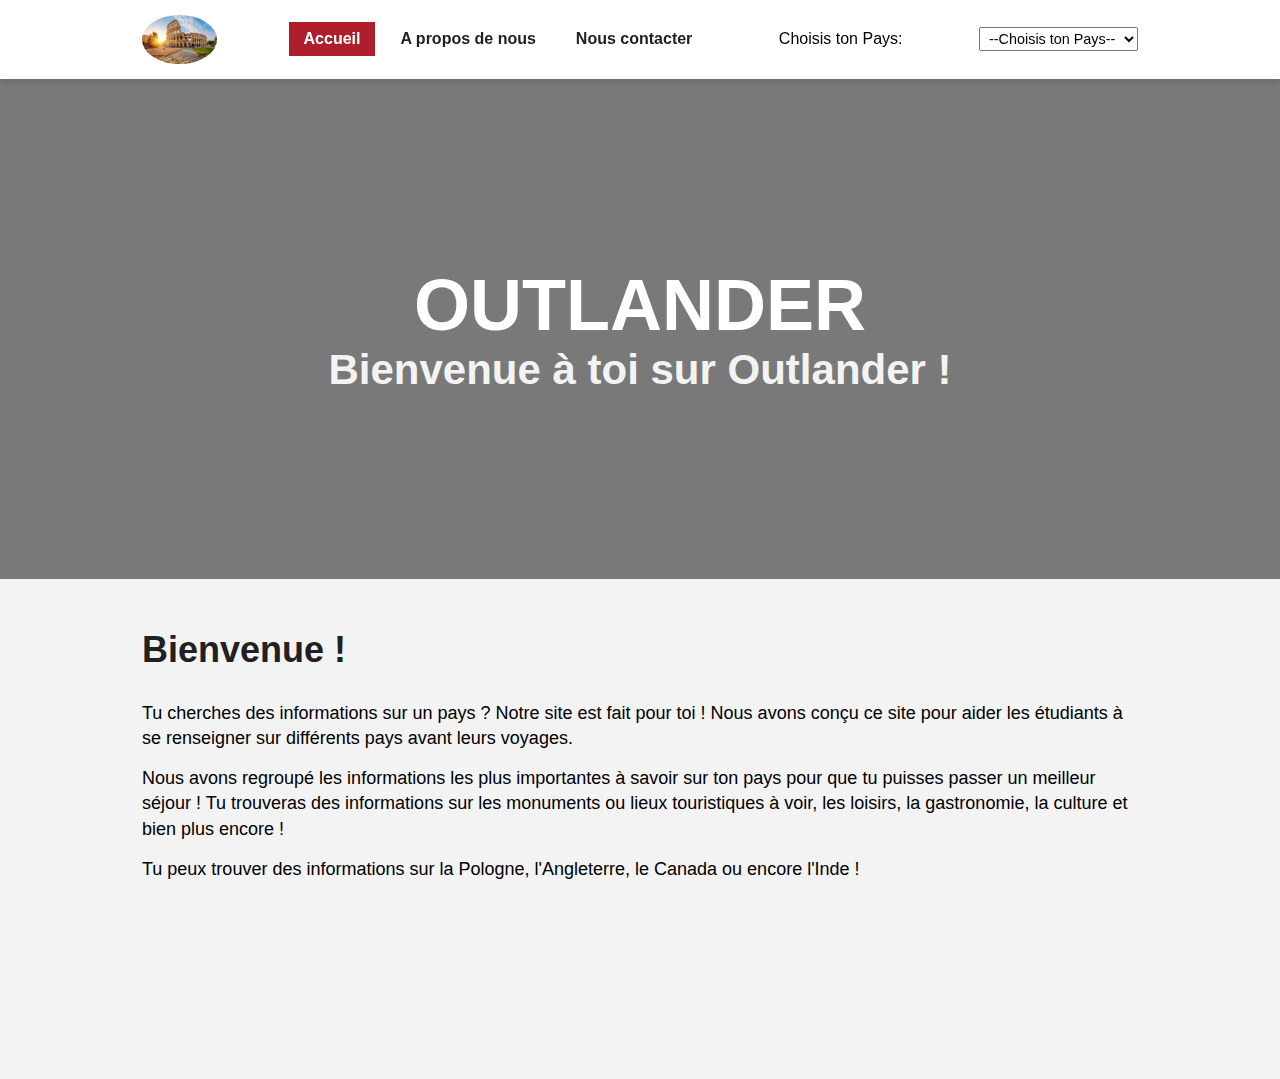
<file: index.html>
<!DOCTYPE html>
<html lang="fr">
<head>
  <meta charset="UTF-8">
  <meta name="viewport" content="width=device-width, initial-scale=1.0">
  <title>Outlander</title>
  <link rel="stylesheet" href="main.css" />
</head>
<body>
  <div class="page">
    <header>
      <nav>

        <img src="logo.jpg" alt="OUTLANDER" class="logo" />

        <ul class="menu">
          <li class="menu-item is-active"><a href="index.html">Accueil</a></li>
          <li class="menu-item"><a href="about.html">A propos de nous</a></li>
          <li class="menu-item"><a href="services.html">Nous contacter</a></li>
        </ul>

        <label for="pays-select">Choisis ton Pays:</label>

        <select name="pays" id="pays-select">
          <option value="">--Choisis ton Pays--</option>
          <option value="Angleterre">Angleterre</option>
          <option value="Inde">Inde</option>
          <option value="Pologne">Pologne</option>
          <option value="Canada">Canada</option>
        </select>


      </nav>
    </header>

    <main>
      <section class="banner">
        <div class="banner-inner">
          <h1>OUTLANDER</h1>
          <h3>Bienvenue à toi sur Outlander !</h3>
        </div>
      </section>

      <section class="page-content">
        <div class="content-inner">
          <h2>Bienvenue !</h2>
          <p>Tu cherches des informations sur un pays ? Notre site est fait pour toi ! Nous avons conçu ce site pour aider les étudiants à se renseigner sur différents pays avant leurs voyages.</p>
          <p>Nous avons regroupé les informations les plus importantes à savoir sur ton pays pour que tu puisses passer un meilleur séjour ! Tu trouveras des informations sur les monuments ou lieux touristiques à voir, les loisirs, la gastronomie, la culture et bien plus encore !</p>
          <p>Tu peux trouver des informations sur la Pologne, l'Angleterre, le Canada ou encore l'Inde !</p>
        </div>
      </section>
    </main>
  </div>
 


</body>
</html>
</file>
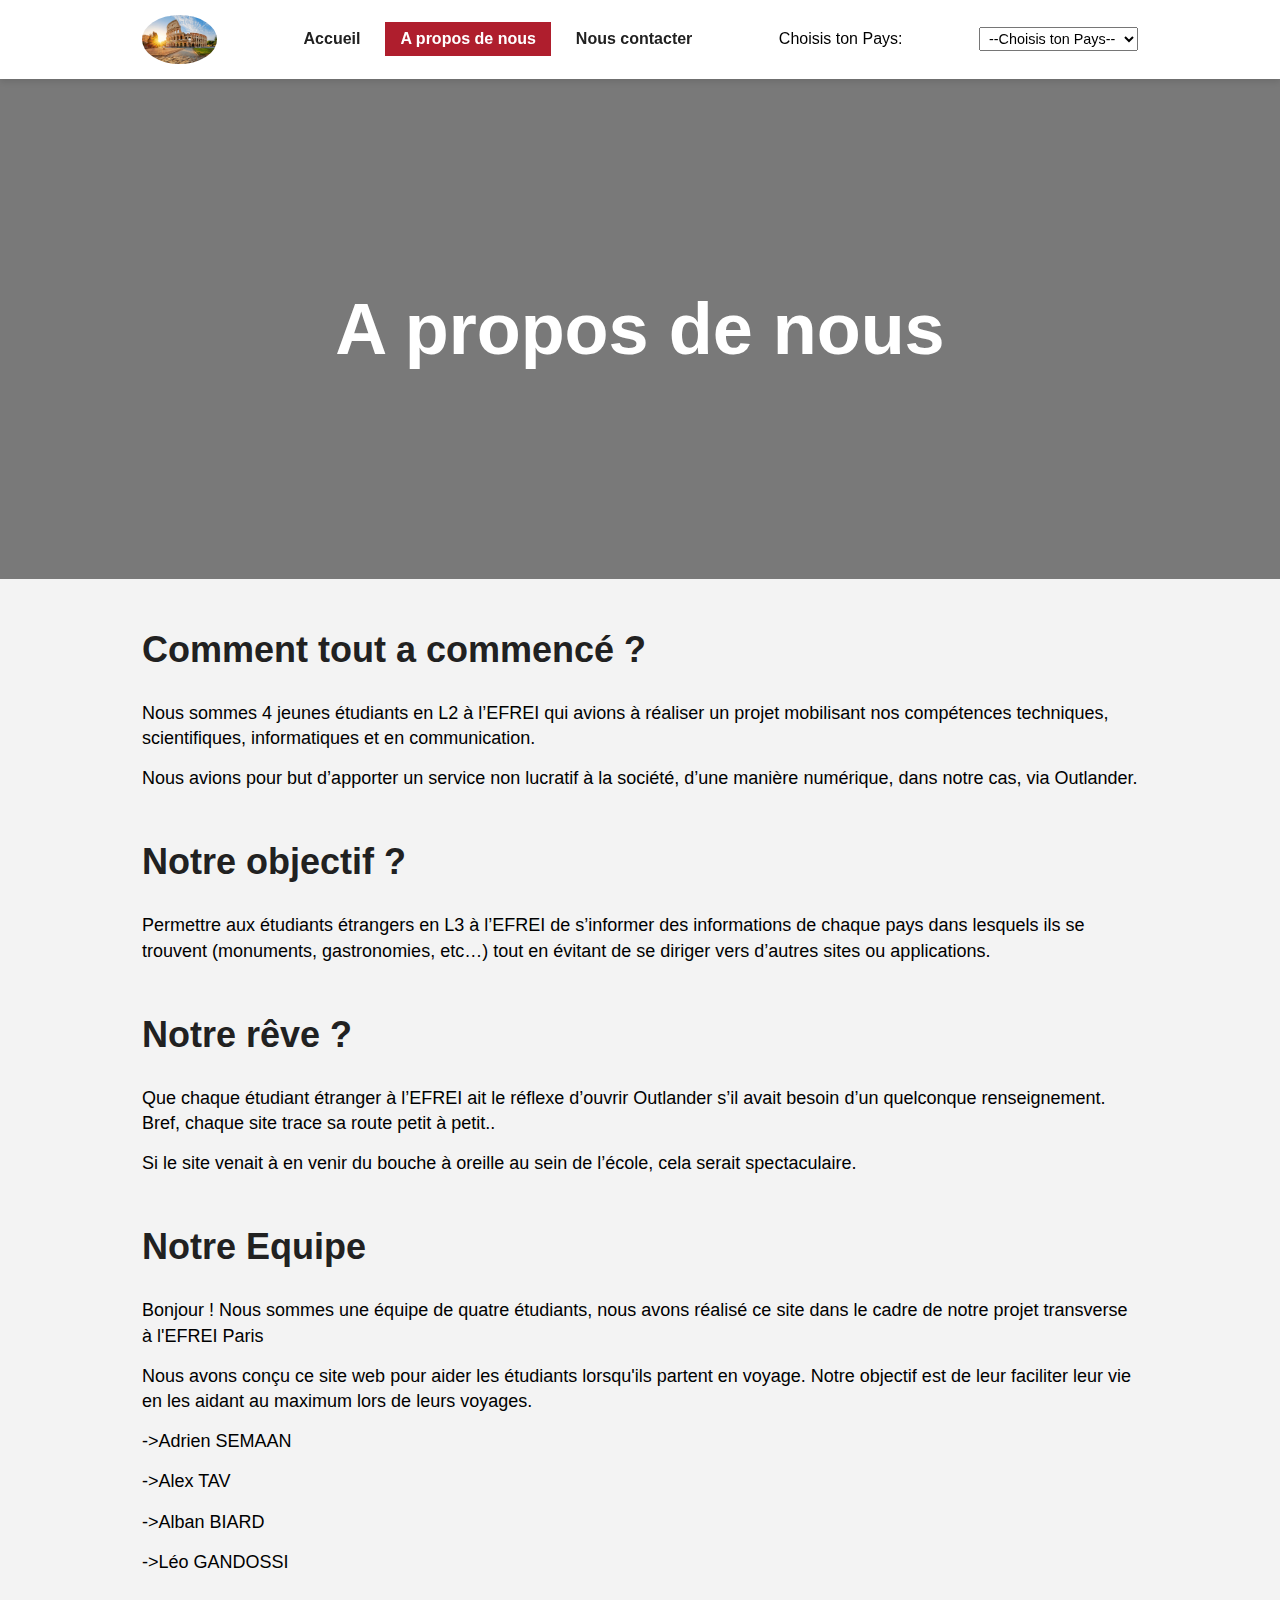
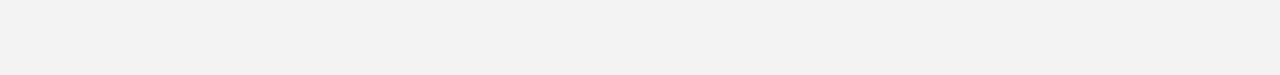
<file: about.html>
<!DOCTYPE html>
<html lang="fr">

<head>
  <meta charset="UTF-8">
  <meta name="viewport" content="width=device-width, initial-scale=1.0">
  <title>Outlander</title>
  <link rel="stylesheet" href="main.css" />
</head>

<body>
  <div class="page">
    <header>
      <nav>

        <img src="logo.jpg" alt="OUTLANDER" class="logo" />

        <ul class="menu">
          <li class="menu-item"><a href="index.html">Accueil</a></li>
          <li class="menu-item is-active"><a href="about.html">A propos de nous</a></li>
          <li class="menu-item"><a href="services.html">Nous contacter</a></li>
        </ul>

        <label for="pays-select">Choisis ton Pays:</label>

        <select name="pays" id="pays-select">
          <option value="">--Choisis ton Pays--</option>
          <option value="Angleterre">Angleterre</option>
          <option value="Inde">Inde</option>
          <option value="Pologne">Pologne</option>
          <option value="Canada">Canada</option>
        </select>

      </nav>
    </header>

    <main>

      <section class="banner">
        <div class="banner-inner">
          <h1>A propos de nous</h1>
        </div>
      </section>

      <section class="page-content">
        <div class="content-inner">
          <h2>Comment tout a commencé ?</h2>
          <p>Nous sommes 4 jeunes étudiants en L2 à l’EFREI qui avions à réaliser un projet mobilisant nos compétences techniques, scientifiques, informatiques et en communication.</p>
          <p>Nous avions pour but d’apporter un service non lucratif à la société, d’une manière numérique, dans notre cas, via Outlander.</p>
        </div>
      </section>

      <section class="page-content">
        <div class="content-inner">
          <h2>Notre objectif ?</h2>
          <p>Permettre aux étudiants étrangers en L3 à l’EFREI de s’informer des informations de chaque pays dans lesquels ils se trouvent (monuments, gastronomies, etc…) tout en évitant de se diriger vers d’autres sites ou applications.

          </p>
        </div>
      </section>

      <section class="page-content">
        <div class="content-inner">
          <h2>Notre rêve ?</h2>
          <p>Que chaque étudiant étranger à l’EFREI ait le réflexe d’ouvrir Outlander s’il avait besoin d’un quelconque renseignement. Bref, chaque site trace sa route petit à petit.. </p>
          <p>Si le site venait à en venir du bouche à oreille au sein de l’école, cela serait spectaculaire.</p>
        </div>
      </section>

      <section class="page-content">
        <div class="content-inner">
          <h2>Notre Equipe</h2>
          <p>Bonjour ! Nous sommes une équipe de quatre étudiants, nous avons réalisé ce site dans le cadre de notre projet transverse à l'EFREI Paris</p>
          <p>Nous avons conçu ce site web pour aider les étudiants lorsqu'ils partent en voyage. Notre objectif est de leur faciliter leur vie en les aidant au maximum lors de leurs voyages.</p>
          <p>->Adrien SEMAAN</p>
          <p>->Alex TAV</p>
          <p>->Alban BIARD</p>
          <p>->Léo GANDOSSI</p>
        </div>
      </section>
    </main>
  </div>


  

</body>

</html>
</file>
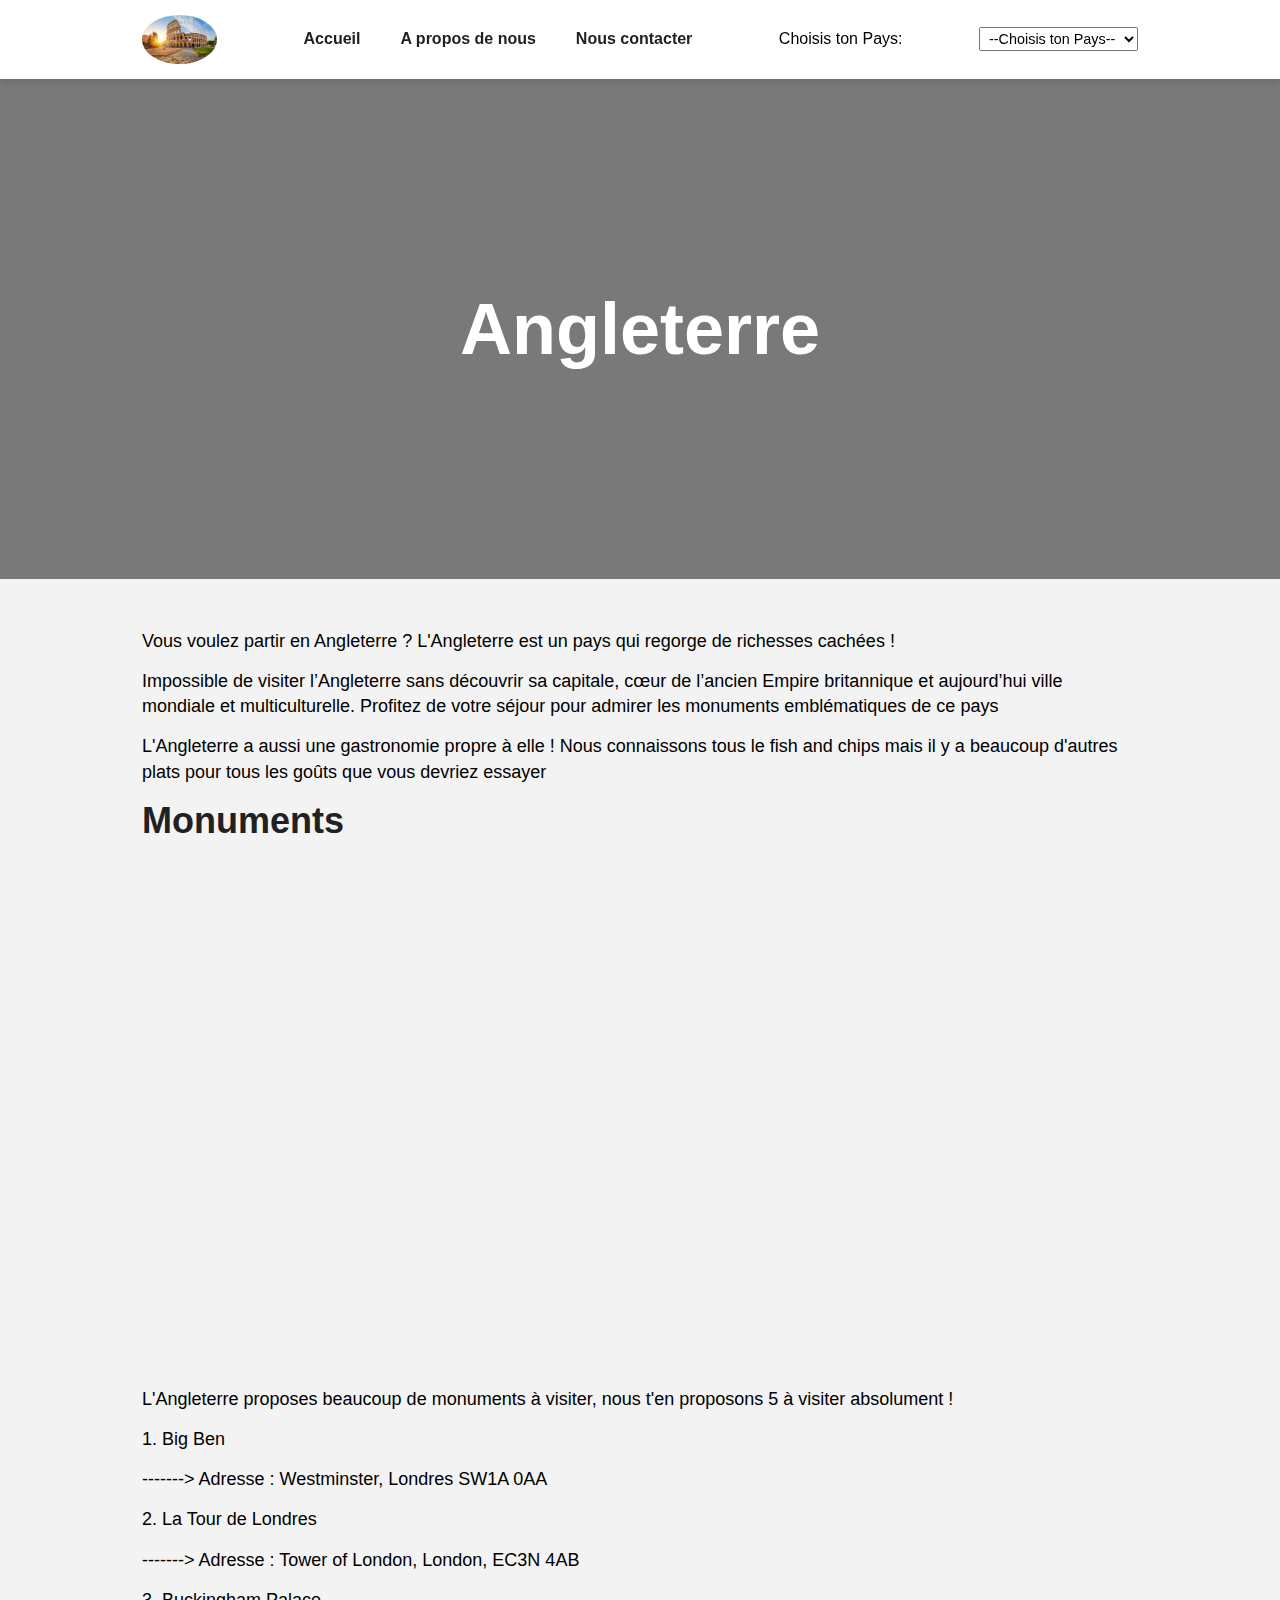
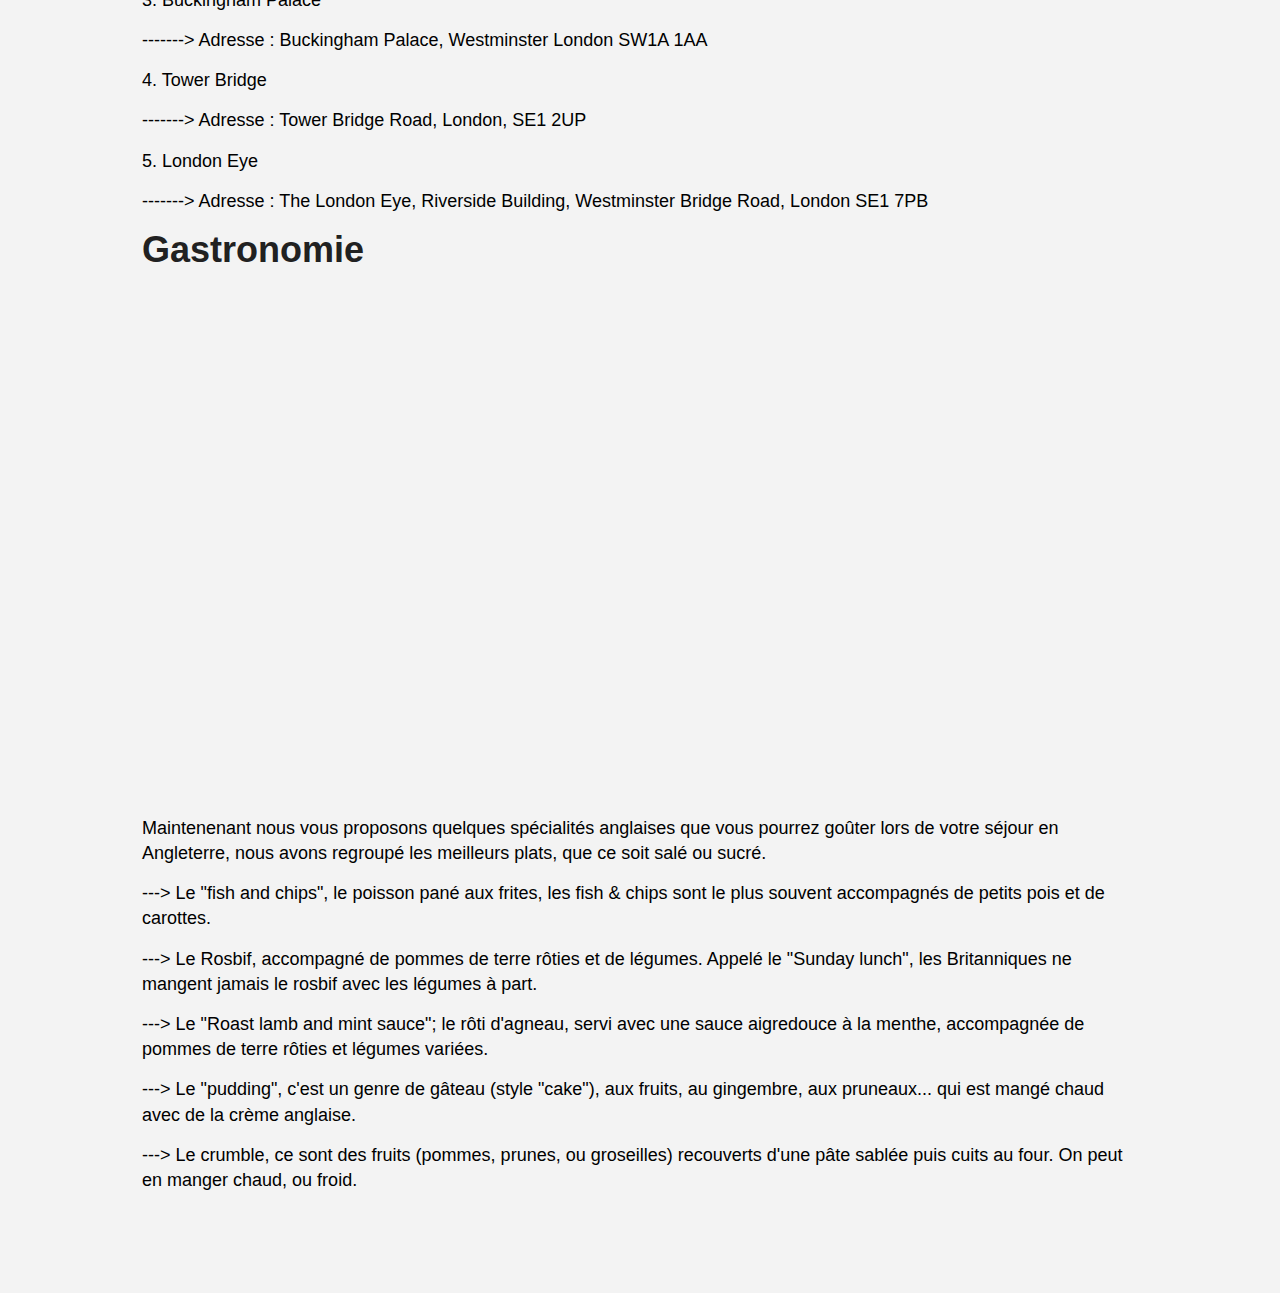
<file: angleterre.html>
<!DOCTYPE html>
<html lang="fr">
<head>
  <meta charset="UTF-8">
  <meta name="viewport" content="width=device-width, initial-scale=1.0">
  <title>Outlander</title>
  <link rel="stylesheet" href="main.css" />
</head>
<body>
  <div class="page">
    <header>
      <nav>

        <img src="logo.jpg" alt="OUTLANDER" class="logo" />

        <ul class="menu">
          <li class="menu-item"><a href="index.html">Accueil</a></li>
          <li class="menu-item"><a href="about.html">A propos de nous</a></li>
          <li class="menu-item"><a href="services.html">Nous contacter</a></li>
        </ul>

        <label for="pays-select">Choisis ton Pays:</label>

        <select name="pays" id="pays-select">
          <option value="">--Choisis ton Pays--</option>
          <option value="Angleterre">Angleterre</option>
          <option value="Inde">Inde</option>
          <option value="Pologne">Pologne</option>
          <option value="Canada">Canada</option>
        </select>


      </nav>
    </header>
    

</select>
    
      </nav>
    </header>

    <main>
      <section class="banner">
        <div class="banner-inner">
          <h1>Angleterre</h1>
        </div>
      </section>

      <section class="page-content">
        <div class="content-inner">
          <p>Vous voulez partir en Angleterre ? L'Angleterre est un pays qui regorge de richesses cachées ! </p>
          <p>Impossible de visiter l’Angleterre sans découvrir sa capitale, cœur de l’ancien Empire britannique et aujourd’hui ville mondiale et multiculturelle. Profitez de votre séjour pour admirer les monuments emblématiques de ce pays</p>
          <p>L'Angleterre a aussi une gastronomie propre à elle ! Nous connaissons tous le fish and chips mais il y a beaucoup d'autres plats pour tous les goûts que vous devriez essayer</p>
          <h2>Monuments</h2>
          <p class = "background"></p>
          <p>L'Angleterre proposes beaucoup de monuments à visiter, nous t'en proposons 5 à visiter absolument !</p>
          <p>1. Big Ben </p>
          <p>-------> Adresse : Westminster, Londres SW1A 0AA</p>
          <p>2. La Tour de Londres </p>
          <p>-------> Adresse : Tower of London, London, EC3N 4AB </p>
          <p>3. Buckingham Palace</p>
          <p>-------> Adresse : Buckingham Palace, Westminster London SW1A 1AA</p>
          <p>4. Tower Bridge</p>
          <p>-------> Adresse : Tower Bridge Road, London, SE1 2UP </p>
          <p>5. London Eye </p>
          <p>-------> Adresse : The London Eye, Riverside Building, Westminster Bridge Road, London SE1 7PB</p>

          <h2>Gastronomie</h2>
          <p class = "background_2"></p>
          <p>Maintenenant nous vous proposons quelques spécialités anglaises que vous pourrez goûter lors de votre séjour en Angleterre, nous avons regroupé les meilleurs plats, que ce soit salé ou sucré.</p>
          <p>---> Le "fish and chips", le poisson pané aux frites, les fish & chips sont le plus souvent accompagnés de petits pois et de carottes.</p>
          <p>---> Le Rosbif, accompagné de pommes de terre rôties et de légumes. Appelé le "Sunday lunch", les Britanniques ne mangent jamais le rosbif avec les légumes à part.</p>
          <p>---> Le "Roast lamb and mint sauce"; le rôti d'agneau, servi avec une sauce aigredouce à la menthe, accompagnée de pommes de terre rôties et légumes variées. </p>
          <p>---> Le "pudding", c'est un genre de gâteau (style "cake"), aux fruits, au gingembre, aux pruneaux... qui est mangé chaud avec de la crème anglaise.</p>
          <p>---> Le crumble, ce sont des fruits (pommes, prunes, ou groseilles) recouverts d'une pâte sablée puis cuits au four. On peut en manger chaud, ou froid.</p>
        

        </div>
      </section>
    </main>
  </div>
 

</body>
</html>
</file>
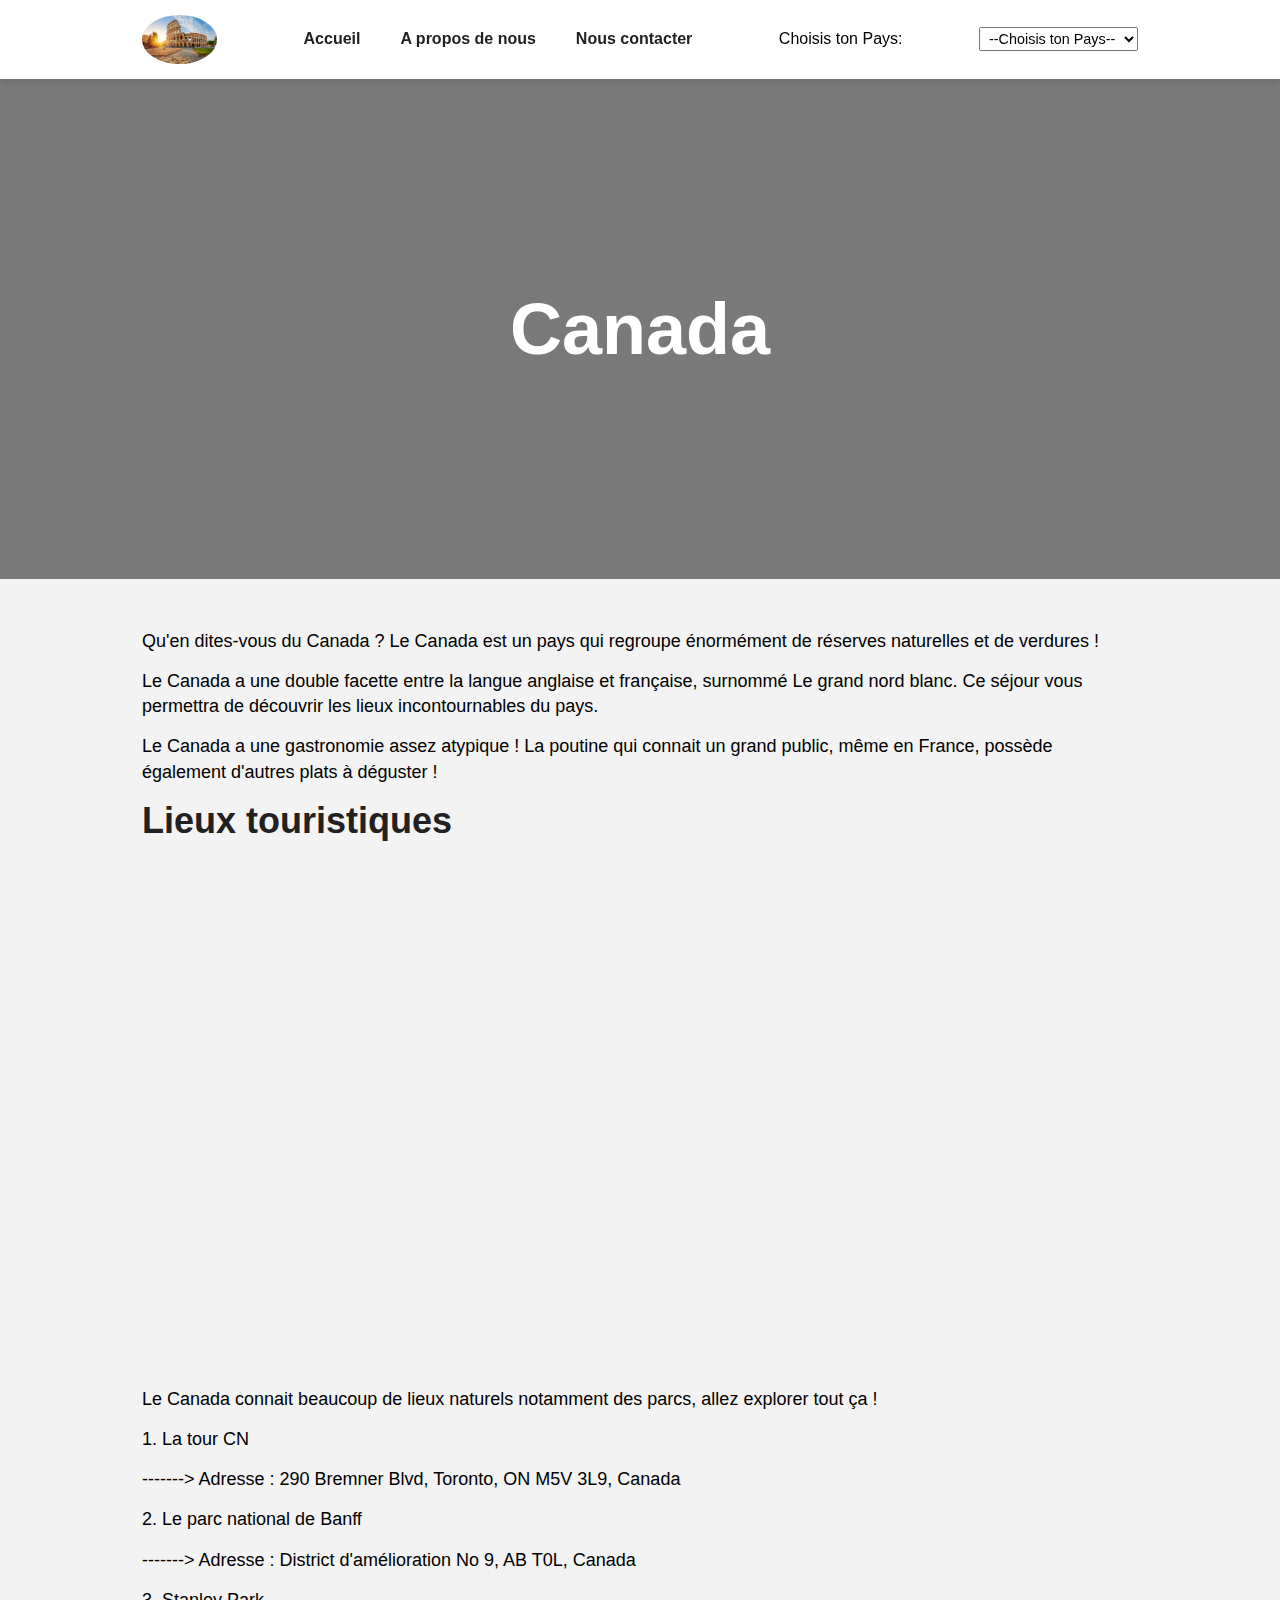
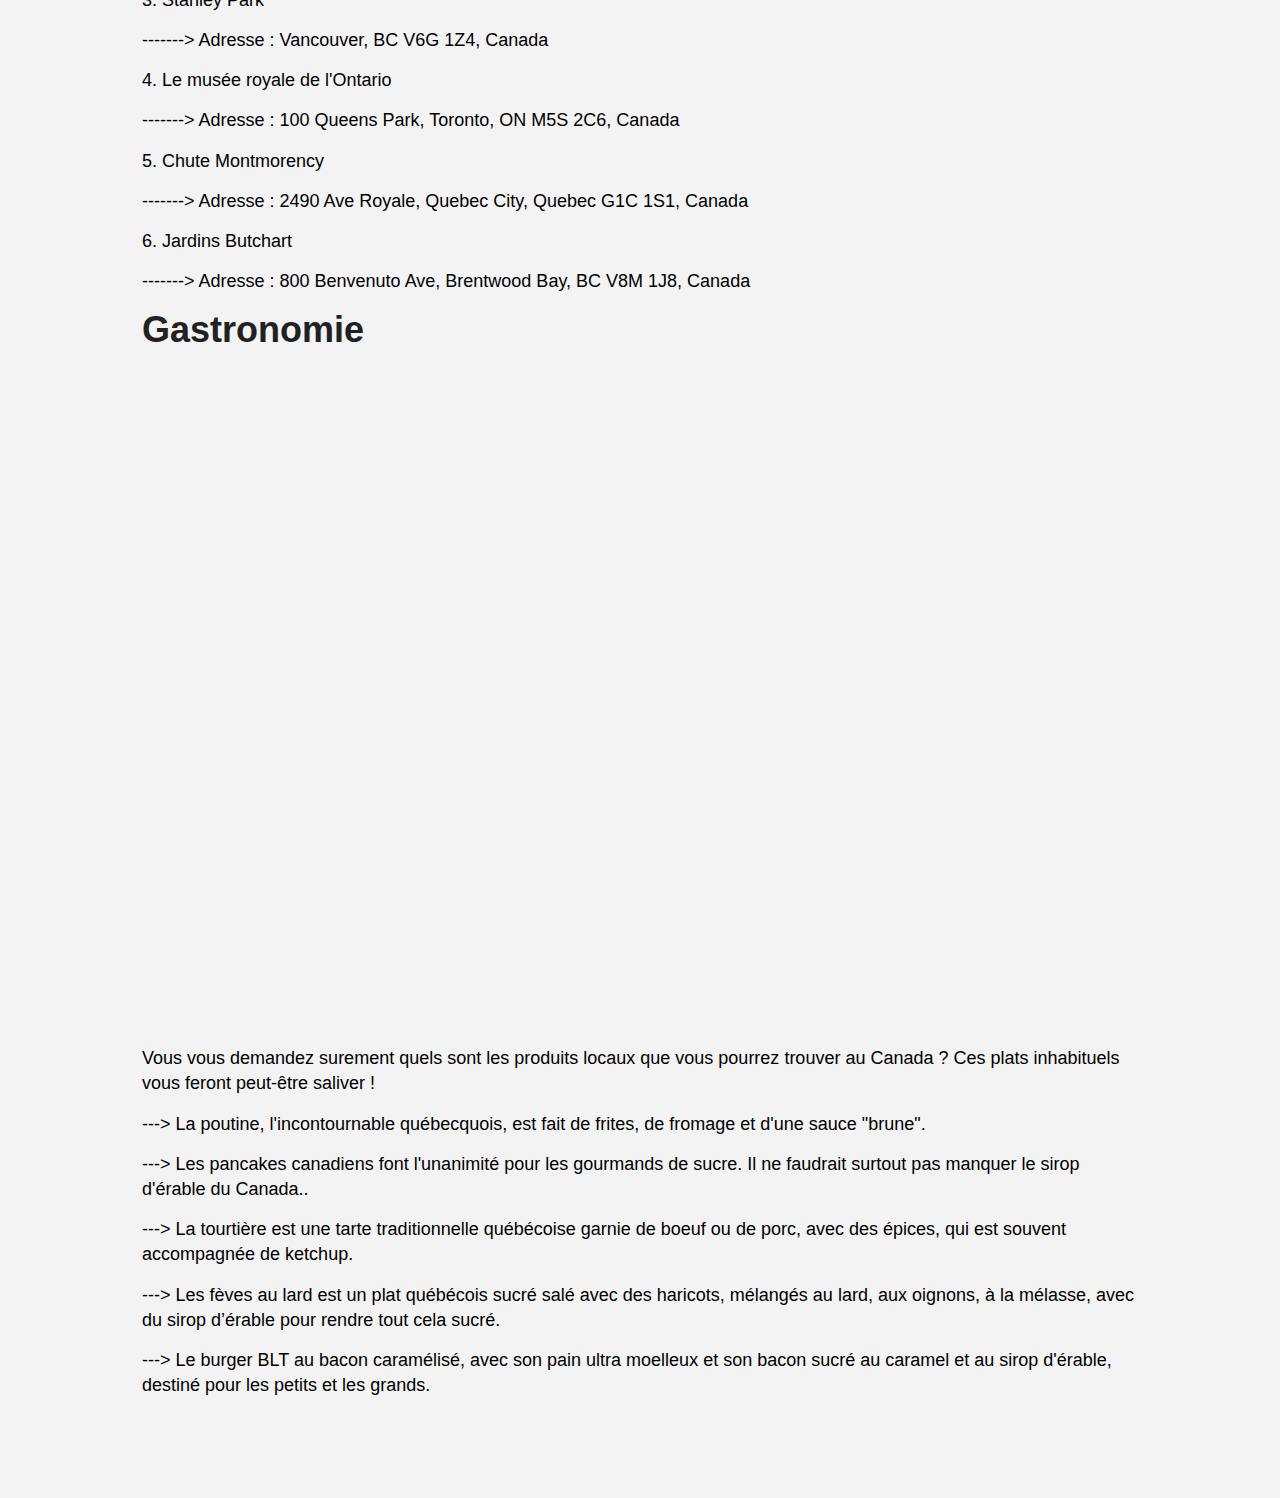
<file: canada.html>
<!DOCTYPE html>
<html lang="fr">
<head>
  <meta charset="UTF-8">
  <meta name="viewport" content="width=device-width, initial-scale=1.0">
  <title>Outlander</title>
  <link rel="stylesheet" href="main.css" />
</head>
<body>
  <div class="page">
    <header>
      <nav>

        <img src="logo.jpg" alt="OUTLANDER" class="logo" />

        <ul class="menu">
          <li class="menu-item"><a href="index.html">Accueil</a></li>
          <li class="menu-item"><a href="about.html">A propos de nous</a></li>
          <li class="menu-item"><a href="services.html">Nous contacter</a></li>
        </ul>

        <label for="pays-select">Choisis ton Pays:</label>

        <select name="pays" id="pays-select">
          <option value="">--Choisis ton Pays--</option>
          <option value="Angleterre">Angleterre</option>
          <option value="Inde">Inde</option>
          <option value="Pologne">Pologne</option>
          <option value="Canada">Canada</option>
        </select>


      </nav>
    </header>
    

</select>
    
      </nav>
    </header>

    <main>
      <section class="banner">
        <div class="banner-inner">
          <h1>Canada</h1>
        </div>
      </section>

      <section class="page-content">
        <div class="content-inner">
          <p>Qu'en dites-vous du Canada ? Le Canada est un pays qui regroupe énormément de réserves naturelles et de verdures ! </p>
          <p>Le Canada a une double facette entre la langue anglaise et française, surnommé Le grand nord blanc. Ce séjour vous permettra de découvrir les lieux incontournables du pays.</p>
          <p>Le Canada a une gastronomie assez atypique ! La poutine qui connait un grand public, même en France, possède également d'autres plats à déguster !</p>
          <h2>Lieux touristiques</h2>
          <p class = "background_1canada"></p>
          <p>Le Canada connait beaucoup de lieux naturels notamment des parcs, allez explorer tout ça !</p>
          <p>1. La tour CN </p>
          <p>-------> Adresse : 290 Bremner Blvd, Toronto, ON M5V 3L9, Canada</p>
          <p>2. Le parc national de Banff</p>
          <p>-------> Adresse : District d'amélioration No 9, AB T0L, Canada </p>
          <p>3. Stanley Park</p>
          <p>-------> Adresse : Vancouver, BC V6G 1Z4, Canada</p>
          <p>4. Le musée royale de l'Ontario</p>
          <p>-------> Adresse : 100 Queens Park, Toronto, ON M5S 2C6, Canada</p>
          <p>5. Chute Montmorency </p>
          <p>-------> Adresse : 2490 Ave Royale, Quebec City, Quebec G1C 1S1, Canada</p>
          <p>6. Jardins Butchart </p>
          <p>-------> Adresse : 800 Benvenuto Ave, Brentwood Bay, BC V8M 1J8, Canada</p>
        
          <h2>Gastronomie</h2>
          <p class = "background_2canada"></p>
          <p>Vous vous demandez surement quels sont les produits locaux que vous pourrez trouver au Canada ? Ces plats inhabituels vous feront peut-être saliver !</p>
          <p>---> La poutine, l'incontournable québecquois, est fait de frites, de fromage et d'une sauce "brune".</p>
          <p>---> Les pancakes canadiens font l'unanimité pour les gourmands de sucre. Il ne faudrait surtout pas manquer le sirop d'érable du Canada..</p>
          <p>---> La tourtière est une tarte traditionnelle québécoise garnie de boeuf ou de porc, avec des épices, qui est souvent accompagnée de ketchup.</p>
          <p>---> Les fèves au lard est un plat québécois sucré salé avec des haricots, mélangés au lard, aux oignons, à la mélasse, avec du sirop d’érable pour rendre tout cela sucré.</p>
          <p>---> Le burger BLT au bacon caramélisé, avec son pain ultra moelleux et son bacon sucré au caramel et au sirop d'érable, destiné pour les petits et les grands.</p>
        

        </div>
      </section>
    </main>
  </div>
 

</body>
</html>
</file>
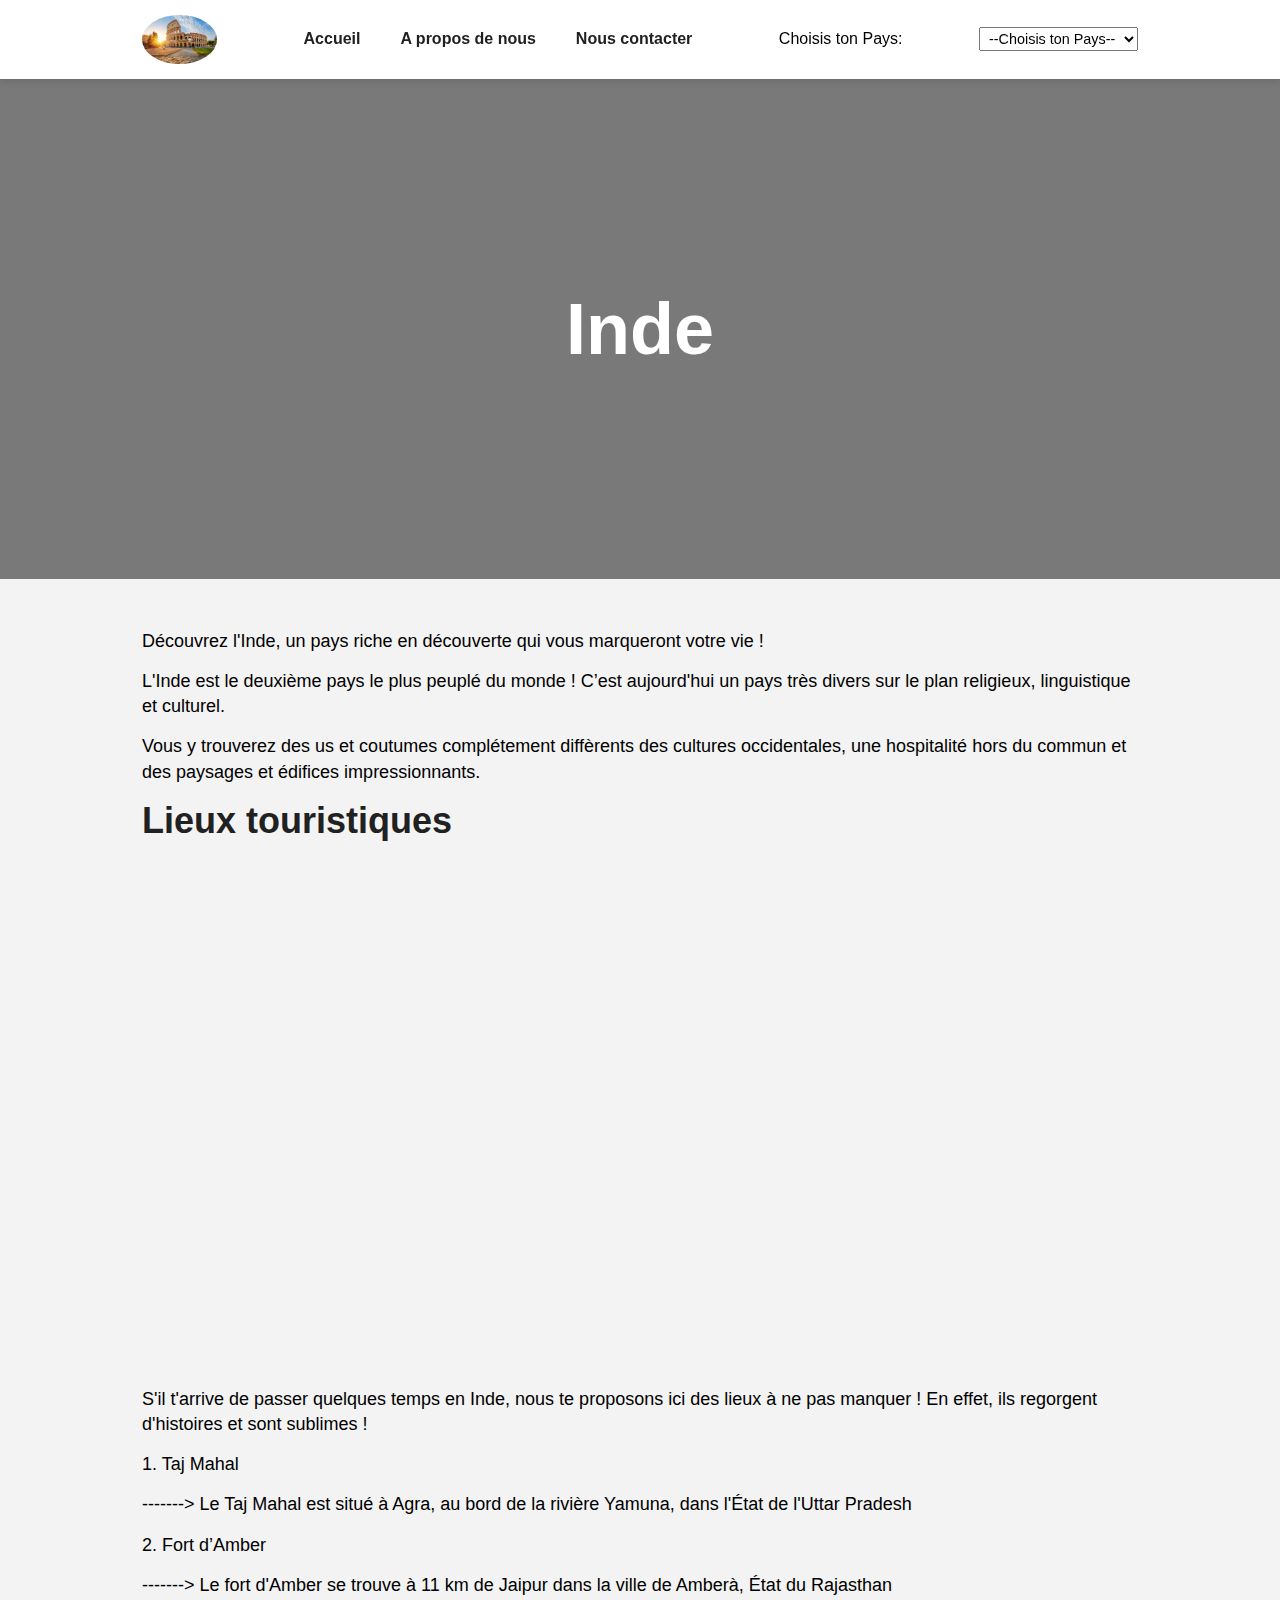
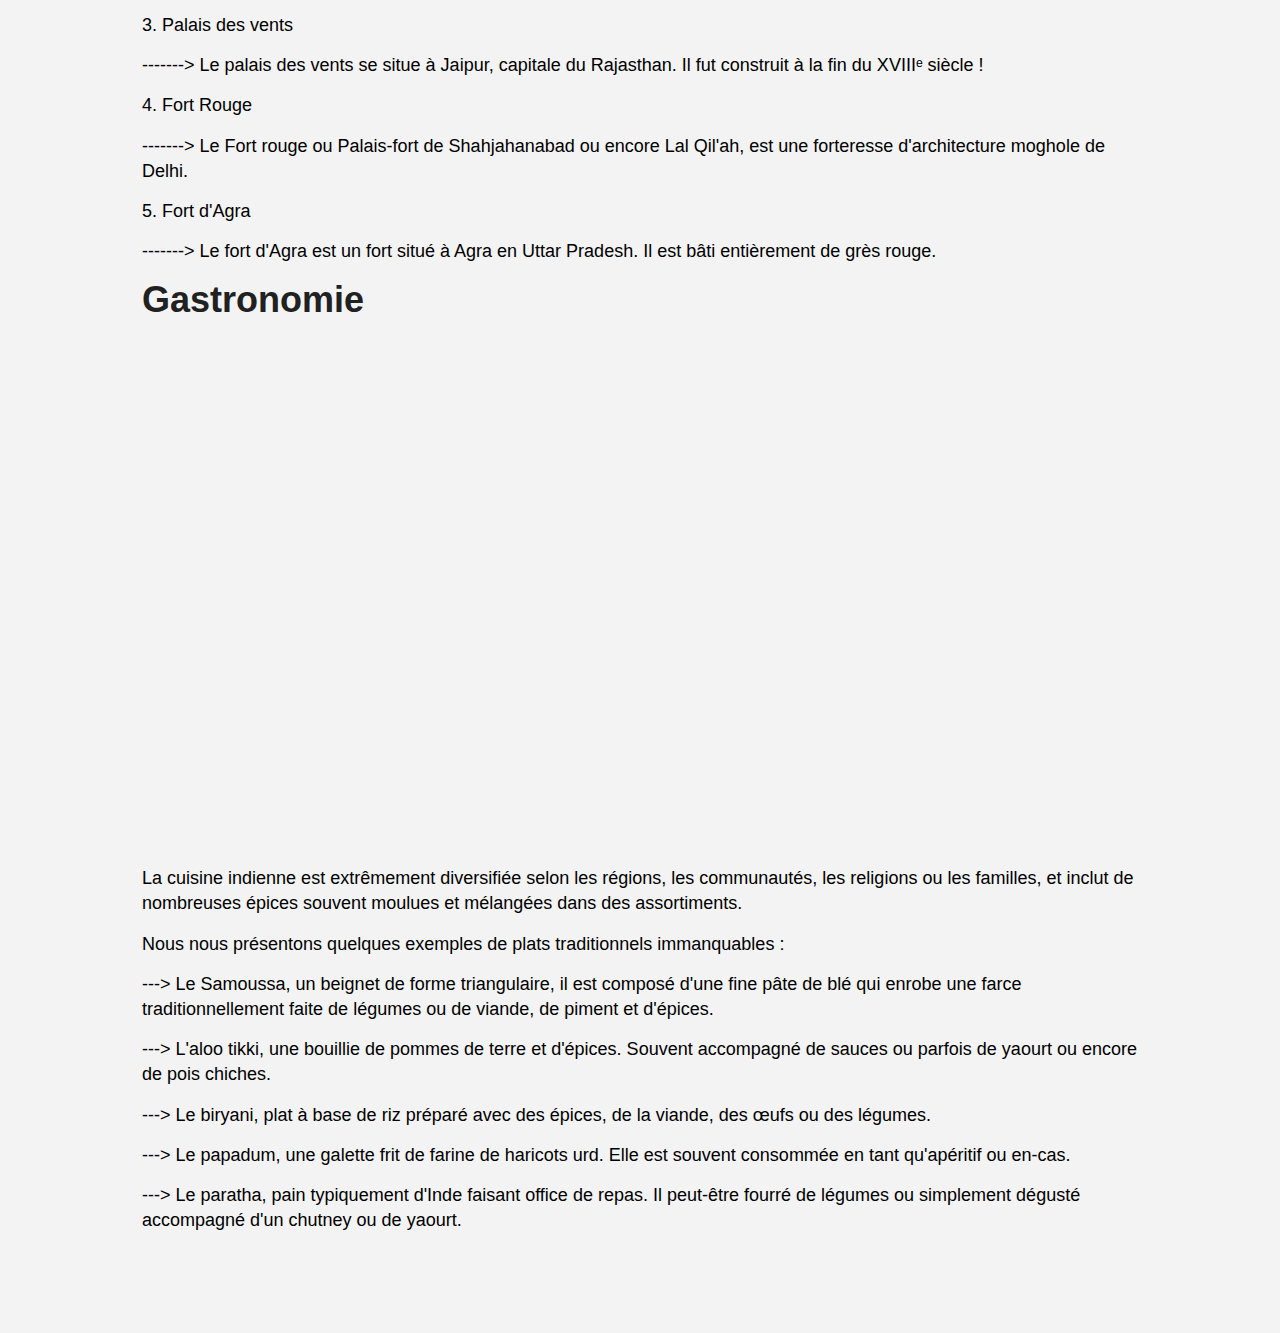
<file: inde.html>
<!DOCTYPE html>
<html lang="fr">
<head>
  <meta charset="UTF-8">
  <meta name="viewport" content="width=device-width, initial-scale=1.0">
  <title>Outlander</title>
  <link rel="stylesheet" href="main.css" />
</head>
<body>
  <div class="page">
    <header>
      <nav>

        <img src="logo.jpg" alt="OUTLANDER" class="logo" />

        <ul class="menu">
          <li class="menu-item"><a href="index.html">Accueil</a></li>
          <li class="menu-item"><a href="about.html">A propos de nous</a></li>
          <li class="menu-item"><a href="services.html">Nous contacter</a></li>
        </ul>

        <label for="pays-select">Choisis ton Pays:</label>

        <select name="pays" id="pays-select">
          <option value="">--Choisis ton Pays--</option>
          <option value="Angleterre">Angleterre</option>
          <option value="Inde">Inde</option>
          <option value="Pologne">Pologne</option>
          <option value="Canada">Canada</option>
        </select>


      </nav>
    </header>
    

</select>
    
      </nav>
    </header>

    <main>
      <section class="banner">
        <div class="banner-inner">
          <h1>Inde</h1>
        </div>
      </section>

      <section class="page-content">
        <div class="content-inner">
          <p>Découvrez l'Inde, un pays riche en découverte qui vous marqueront votre vie ! </p>
          <p>L'Inde est le deuxième pays le plus peuplé du monde ! C’est aujourd'hui un pays très divers sur le plan religieux, linguistique et culturel.</p>
          <p>Vous y trouverez des us et coutumes complétement diffèrents des cultures occidentales, une hospitalité hors du commun et des paysages et édifices impressionnants. </p>
          <h2>Lieux touristiques</h2>
          <p class = "backgroundinde"></p>
          <p>S'il t'arrive de passer quelques temps en Inde, nous te proposons ici des lieux à ne pas manquer ! En effet, ils regorgent d'histoires et sont sublimes !</p>
          <p>1. Taj Mahal </p>
          <p>-------> Le Taj Mahal est situé à Agra, au bord de la rivière Yamuna, dans l'État de l'Uttar Pradesh</p>
          <p>2. Fort d’Amber </p>
          <p>-------> Le fort d'Amber se trouve à 11 km de Jaipur dans la ville de Amberà, État du Rajasthan </p>
          <p>3. Palais des vents</p>
          <p>-------> Le palais des vents se situe à Jaipur, capitale du Rajasthan. Il fut construit à la fin du XVIIIᵉ siècle !</p>
          <p>4. Fort Rouge</p>
          <p>-------> Le Fort rouge ou Palais-fort de Shahjahanabad ou encore Lal Qil'ah, est une forteresse d'architecture moghole de Delhi. </p>
          <p>5. Fort d'Agra </p>
          <p>-------> Le fort d'Agra est un fort situé à Agra en Uttar Pradesh. Il est bâti entièrement de grès rouge. </p>
          <h2>Gastronomie</h2>
          <p class = "background_2inde"></p>
          <p>La cuisine indienne est extrêmement diversifiée selon les régions, les communautés, les religions ou les familles, et inclut de nombreuses épices souvent moulues et mélangées dans des assortiments.</p>
          <p>Nous nous présentons quelques exemples de plats traditionnels immanquables :</p>
          <p>---> Le Samoussa, un beignet de forme triangulaire, il est composé d'une fine pâte de blé qui enrobe une farce traditionnellement faite de légumes ou de viande, de piment et d'épices.</p>
          <p>---> L'aloo tikki, une bouillie de pommes de terre et d'épices. Souvent accompagné de sauces ou parfois de yaourt ou encore de pois chiches.</p>
          <p>---> Le biryani, plat à base de riz préparé avec des épices, de la viande, des œufs ou des légumes.</p>
          <p>---> Le papadum, une galette frit de farine de haricots urd. Elle est souvent consommée en tant qu'apéritif ou en-cas.</p>
          <p>---> Le paratha, pain typiquement d'Inde faisant office de repas. Il peut-être fourré de légumes ou simplement dégusté accompagné d'un chutney ou de yaourt.</p>
        

        </div>
      </section>
    </main>
  </div>
 

</body>
</html>
</file>
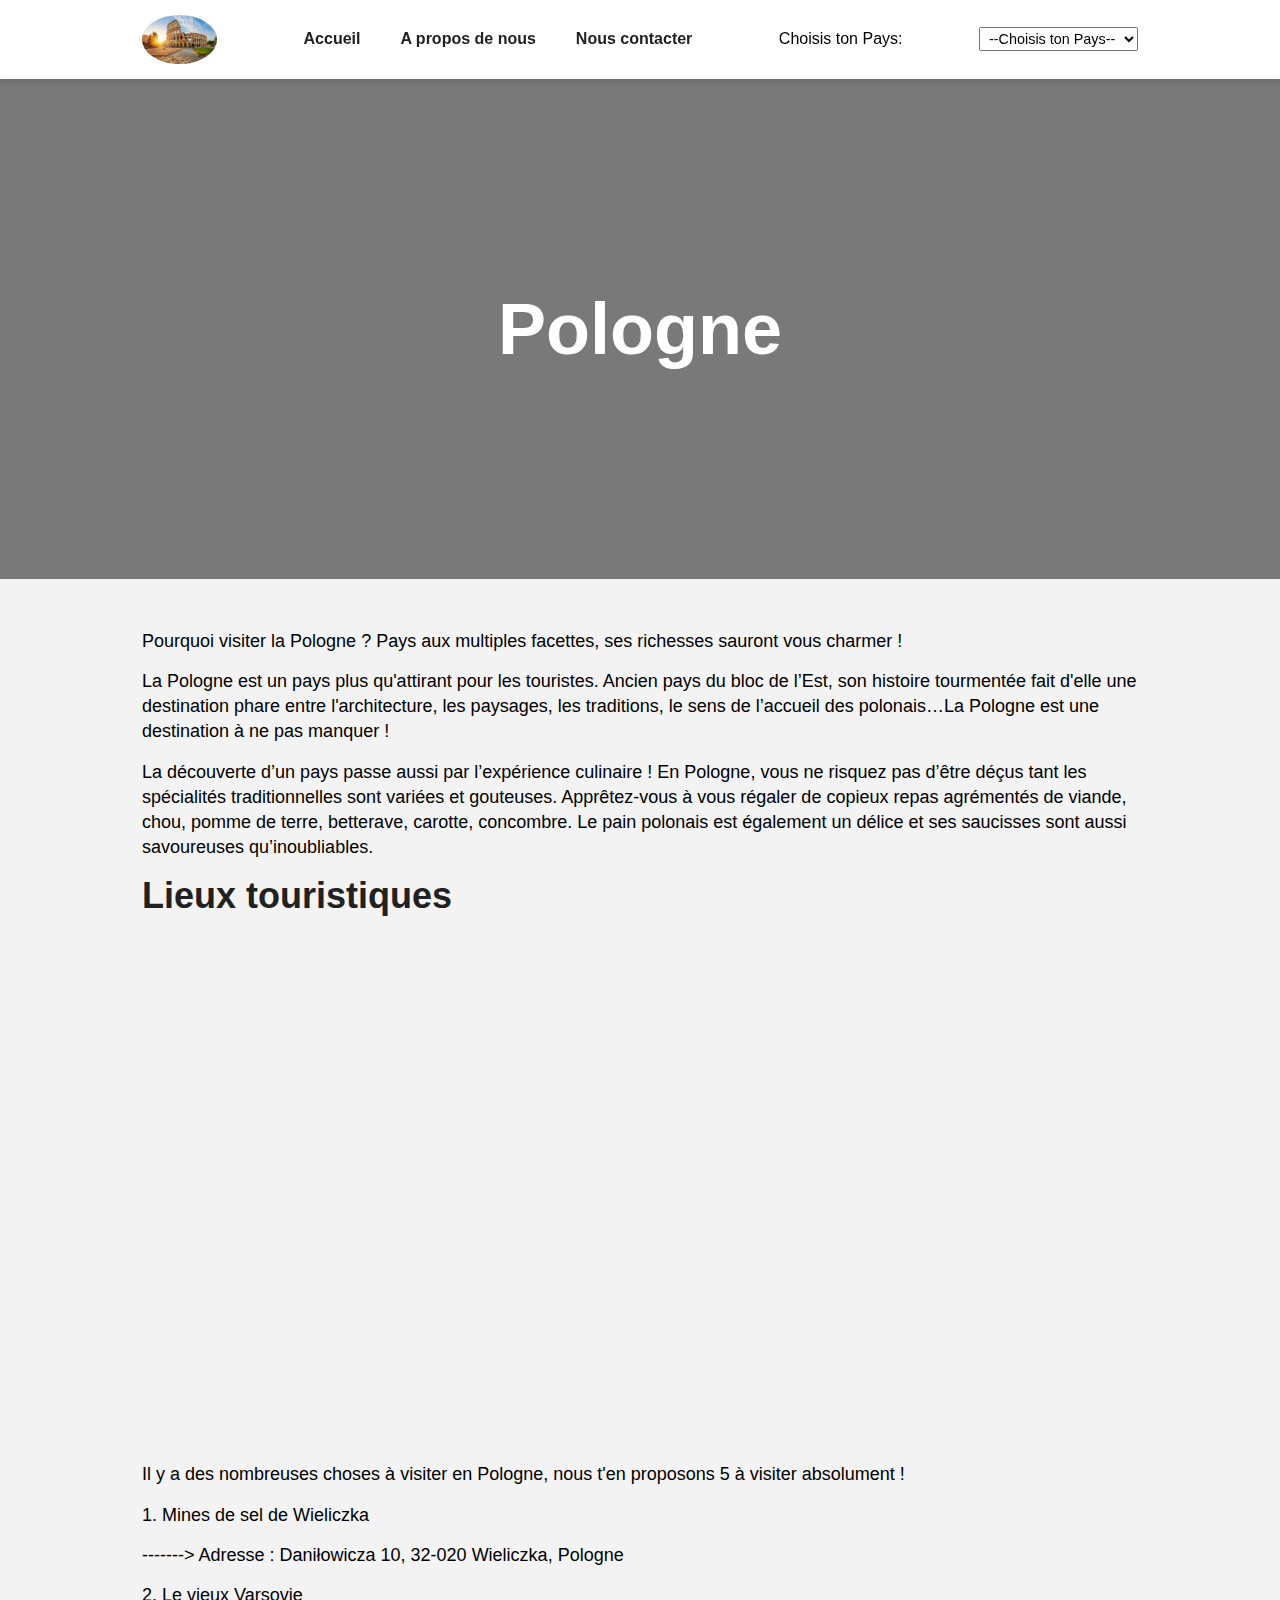
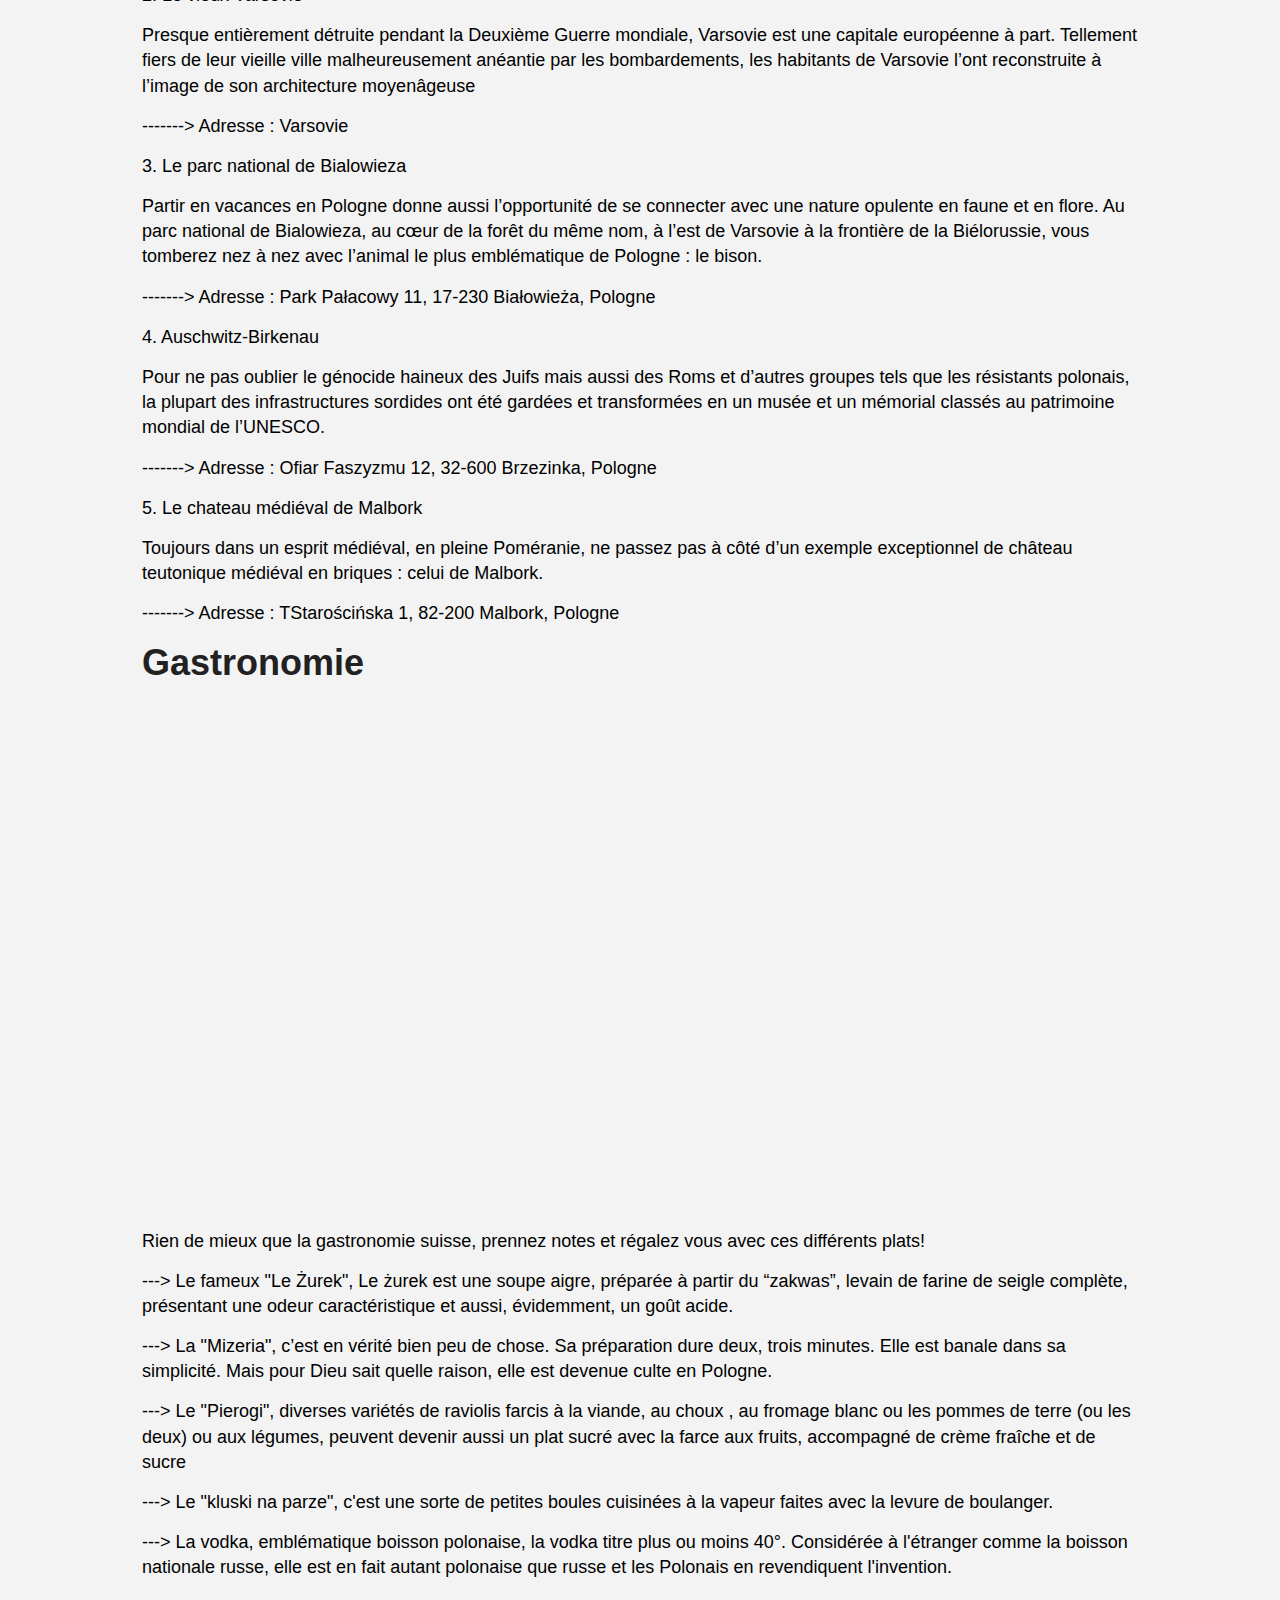
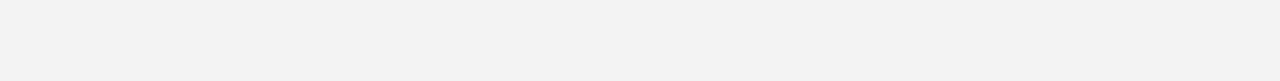
<file: pologne.html>
<!DOCTYPE html>
<html lang="fr">
<head>
  <meta charset="UTF-8">
  <meta name="viewport" content="width=device-width, initial-scale=1.0">
  <title>Outlander</title>
  <link rel="stylesheet" href="main.css" />
</head>
<body>
  <div class="page">
    <header>
      <nav>

        <img src="logo.jpg" alt="OUTLANDER" class="logo" />

        <ul class="menu">
          <li class="menu-item"><a href="index.html">Accueil</a></li>
          <li class="menu-item"><a href="about.html">A propos de nous</a></li>
          <li class="menu-item"><a href="services.html">Nous contacter</a></li>
        </ul>

        <label for="pays-select">Choisis ton Pays:</label>

        <select name="pays" id="pays-select">
          <option value="">--Choisis ton Pays--</option>
          <option value="Angleterre">Angleterre</option>
          <option value="Inde">Inde</option>
          <option value="Pologne">Pologne</option>
          <option value="Canada">Canada</option>
        </select>


      </nav>
    </header>
    

</select>
    
      </nav>
    </header>

    <main>
      <section class="banner">
        <div class="banner-inner">
          <h1>Pologne</h1>
        </div>
      </section>

      <section class="page-content">
        <div class="content-inner">
          <p>
          Pourquoi visiter la Pologne ? Pays aux multiples facettes, ses richesses sauront vous charmer ! 
          </p>

          <p>
          La Pologne est un pays plus qu'attirant pour les touristes. Ancien pays du bloc de l’Est, son histoire tourmentée fait d'elle une destination phare entre l'architecture, les paysages, les traditions, le sens de l’accueil des polonais…La Pologne est une destination à ne pas manquer !</p>

          <p>
          La découverte d’un pays passe aussi par l’expérience culinaire ! En Pologne, vous ne risquez pas d’être déçus tant les spécialités traditionnelles sont variées et gouteuses. Apprêtez-vous à vous régaler de copieux repas agrémentés de viande, chou, pomme de terre, betterave, carotte, concombre. Le pain polonais est également un délice et ses saucisses sont aussi savoureuses qu’inoubliables.  
          </p>

          <h2>Lieux touristiques</h2>
          <p class = "background_1pologne"></p>
          <p>Il y a des nombreuses choses à visiter en Pologne, nous t'en proposons 5 à visiter absolument !</p>

          <p>1. Mines de sel de Wieliczka </p>
          <p>-------> Adresse : Daniłowicza 10, 32-020 Wieliczka, Pologne</p>

          <p>2. Le vieux Varsovie </p>
          <p>Presque entièrement détruite pendant la Deuxième Guerre mondiale, Varsovie est une capitale européenne à part. Tellement fiers de leur vieille ville malheureusement anéantie par les bombardements, les habitants de Varsovie l’ont reconstruite à l’image de son architecture moyenâgeuse</p>
          <p>-------> Adresse : Varsovie </p>

          <p>3. Le parc national de Bialowieza</p>
          <p>Partir en vacances en Pologne donne aussi l’opportunité de se connecter avec une nature opulente en faune et en flore. Au parc national de Bialowieza, au cœur de la forêt du même nom, à l’est de Varsovie à la frontière de la Biélorussie, vous tomberez nez à nez avec l’animal le plus emblématique de Pologne : le bison.</p>
          <p>-------> Adresse :  Park Pałacowy 11, 17-230 Białowieża, Pologne</p>

          <p>4. Auschwitz-Birkenau</p>
          <p>Pour ne pas oublier le génocide haineux des Juifs mais aussi des Roms et d’autres groupes tels que les résistants polonais, la plupart des infrastructures sordides ont été gardées et transformées en un musée et un mémorial classés au patrimoine mondial de l’UNESCO.</p>
          <p>-------> Adresse : Ofiar Faszyzmu 12, 32-600 Brzezinka, Pologne </p>

          <p>5. Le chateau médiéval de Malbork </p>
          <p>Toujours dans un esprit médiéval, en pleine Poméranie, ne passez pas à côté d’un exemple exceptionnel de château teutonique médiéval en briques : celui de Malbork.</p>
          <p>-------> Adresse : TStarościńska 1, 82-200 Malbork, Pologne</p>



          <h2>Gastronomie</h2>
          <p class = "background_2pologne"></p>
          <p>Rien de mieux que la gastronomie suisse, prennez notes et régalez vous avec ces différents plats!</p>
          <p>---> Le fameux "Le Żurek", Le żurek est une soupe aigre, préparée à partir du “zakwas”, levain de farine de seigle complète, présentant une odeur caractéristique et aussi, évidemment, un goût acide.</p>
          <p>---> La "Mizeria", c’est en vérité bien peu de chose. Sa préparation dure deux, trois minutes. Elle est banale dans sa simplicité. Mais pour Dieu sait quelle raison, elle est devenue culte en Pologne.</p>
          <p>---> Le "Pierogi", diverses variétés de raviolis farcis à la viande, au choux , au fromage blanc ou les pommes de terre (ou les deux) ou aux légumes, peuvent devenir aussi un plat sucré avec la farce aux fruits, accompagné de crème fraîche et de sucre </p>
          <p>---> Le "kluski na parze", c'est une sorte de petites boules cuisinées à la vapeur faites avec la levure de boulanger.</p>
          <p>---> La vodka, emblématique boisson polonaise, la vodka titre plus ou moins 40°. Considérée à l'étranger comme la boisson nationale russe, elle est en fait autant polonaise que russe et les Polonais en revendiquent l'invention.</p>
        

        </div>
      </section>
    </main>
  </div>
 

</body>
</html>




  <!--          
banner https://www.voyage.fr/sites/default/files/styles/1170x530/public/2018-04/00-voyage-en-pologne-comment-bien-se-preparer.jpg?itok=1_6oUSsJ
</file>
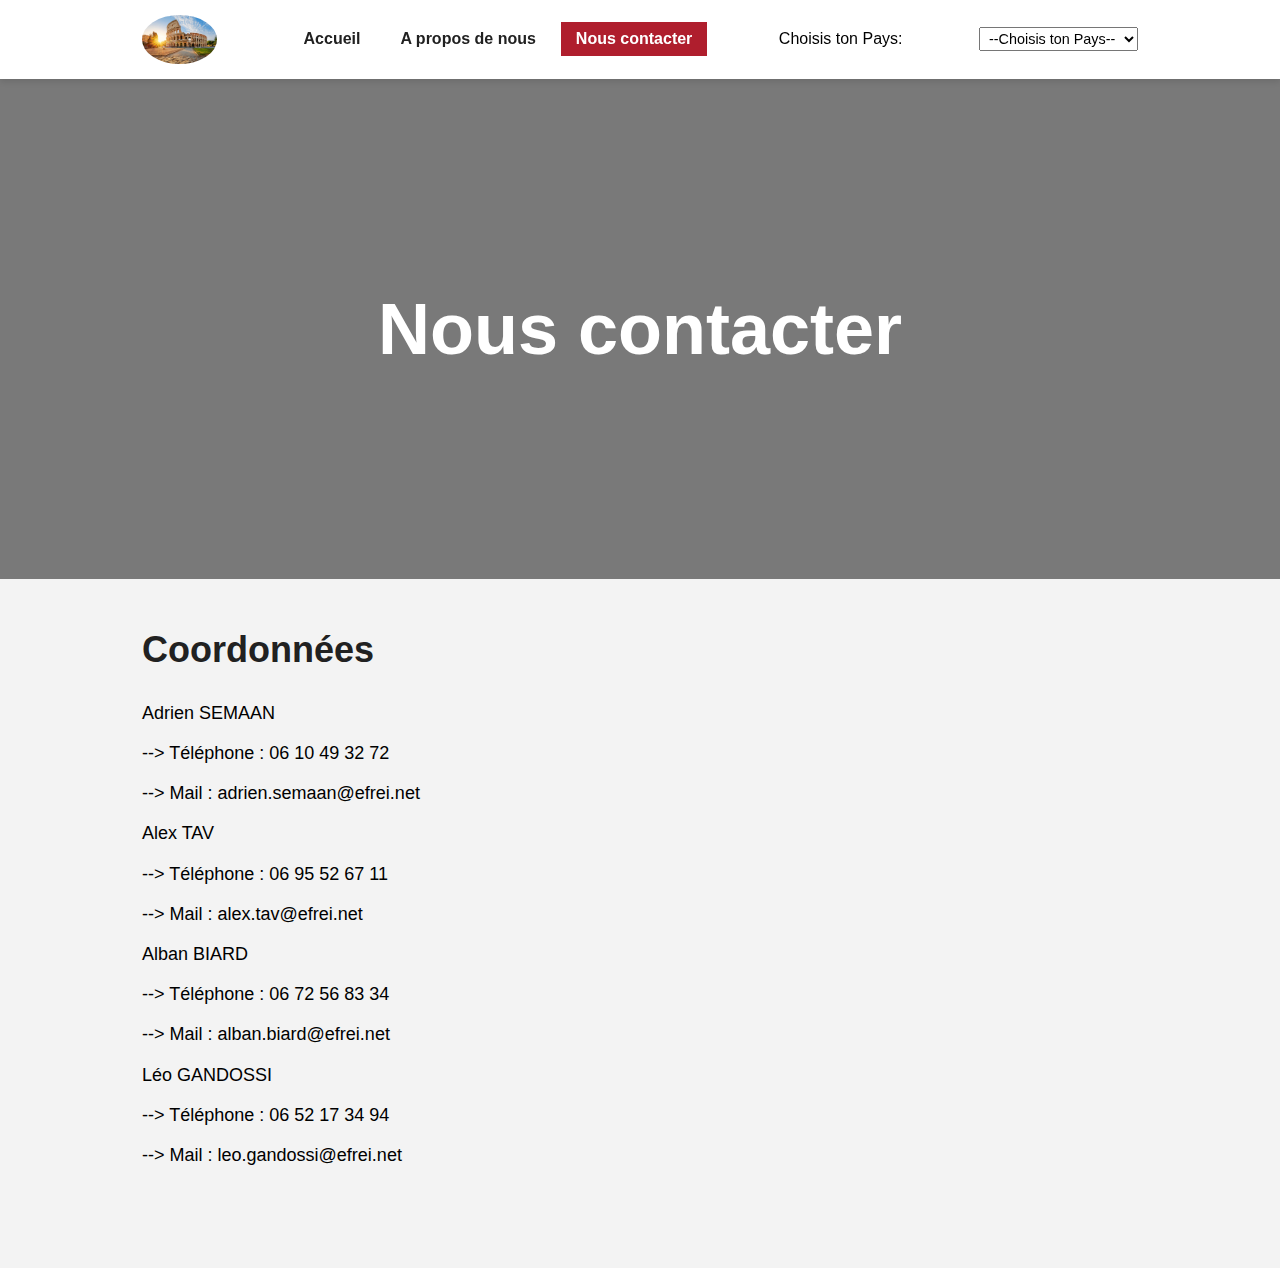
<file: services.html>
<!DOCTYPE html>
<html lang="fr">

<head>
  <meta charset="UTF-8">
  <meta name="viewport" content="width=device-width, initial-scale=1.0">
  <title>Outlander</title>
  <link rel="stylesheet" href="main.css" />
</head>

<body>

  <div class="page">
    <header>
      <nav>

        <img src="logo.jpg" alt="OUTLANDER" class="logo" />

        <ul class="menu">
          <li class="menu-item"><a href="index.html">Accueil</a></li>
          <li class="menu-item"><a href="about.html">A propos de nous</a></li>
          <li class="menu-item is-active"><a href="services.html">Nous contacter</a></li>
        </ul>

        <label for="pays-select">Choisis ton Pays:</label>

        <select name="pays" id="pays-select">
          <option value="">--Choisis ton Pays--</option>
          <option value="Angleterre"><a href="about.html">Angleterre</a></option>
          <option value="Inde"><a href="about.html">Inde</a></option>
          <option value="Pologne">Pologne</option>
          <option value="Canada">Canada</option>
        </select>

      </nav>
    </header>

    <main>
      <section class="banner">
        <div class="banner-inner">
          <h1>Nous contacter</h1>
        </div>
      </section>

      <section class="page-content">
        <div class="content-inner">
          <h2>Coordonnées</h2>
          <p>Adrien SEMAAN</p>
          <p>--> Téléphone : 06 10 49 32 72</p>
          <p>--> Mail : adrien.semaan@efrei.net</p>
          <p>Alex TAV</p>
          <p>--> Téléphone : 06 95 52 67 11</p>
          <p>--> Mail : alex.tav@efrei.net</p> 
          <p>Alban BIARD</p>
          <p>--> Téléphone : 06 72 56 83 34</p>
          <p>--> Mail : alban.biard@efrei.net</p>
          <p>Léo GANDOSSI</p>
          <p>--> Téléphone : 06 52 17 34 94</p>
          <p>--> Mail : leo.gandossi@efrei.net</p>
        </div>
      </section>
    </main>
  </div>


  

</body>

</html>
</file>
<file: main.css>
:root {
  --primary: #AF1E2D;
  --light: #F3F3F3;
  --grey: #8A8A8B;
  --dark: #212121;
}

* {
  margin: 0;
  padding: 0;
  box-sizing: border-box;
  font-family: "Fira Sans", sans-serif;
}

body {
  background-color: var(--light);
  margin-bottom: 100px;
}

p {
  margin-bottom: 15px;
}

p:last-of-type {
  margin-bottom: 0;
}

header {
  padding: 15px 142px;
  position: sticky;
  top: 0;
  z-index: 99;
  background-color: #FFF;
  box-shadow: 0px 3px 6px rgba(0, 0, 0, 0.1);
}

nav {
  display: flex;
  justify-content: space-between;
  align-items: center;
}

nav .logo {
  width: 75px;
  border-radius: 50%;
  max-width: 100%;
}

nav .menu {
  list-style-type: none;
  display: flex;
  align-items: center;
  justify-content: flex-end;
}

nav .menu .menu-item a {
  display: block;
  padding: 5px 15px;
  margin-left: 5px;
  margin-right: 5px;

  color: var(--dark);
  font-weight: 600;
  text-decoration: none;
  border-top: 3px solid transparent;
  border-bottom: 3px solid transparent;
  transition: 0.2s;
}

nav .menu .menu-item:hover a {
  color: var(--primary);
  border-color: var(--primary);
}

nav .menu .menu-item.is-active a {
  color: #FFF;
  background-color: var(--primary);
}

main {
  min-height: 100vh;

}

main .banner {
  background-image: url('https://img5.goodfon.com/original/1920x1080/9/65/monument-famous-place-architectural-column-madrid.jpg');
  position: relative;
  min-height: 500px;
  display: flex;
  align-items: center;
  justify-content: center;
  background-size : cover;
}

main .banner:after {
  content: '';
  position: absolute;
  top: 0;
  left: 0;
  width: 100%;
  height: 100%;
  z-index: 0;
  background-color: rgba(0, 0, 0, 0.5);
}

main .banner .banner-inner {
  position: relative;
  z-index: 1;
}

main .banner h1 {
  color: #FFF;
  font-size: 72px;
  text-align: center;
}
main .banner h3 {
  color: var(--light);
  font-size: 42px;
  text-align: center;
}

main .page-content {
  padding-left: 142px;
  padding-right: 142px;
  padding-top: 50px;
}

main .page-content h2 {
  color: var(--dark);
  font-size: 36px;
  margin-bottom: 30px;
}

main .page-content p {
  font-size: 18px;
  line-height: 1.4;
}

label,
footer {
    font-family: sans-serif;
}

label {
    font-size: 1rem;
    padding-right: 10px;
}

select {
    font-size: .9rem;
    padding: 2px 5px;
}

footer {
    font-size: .8rem;
    position: absolute;
    bottom: 30px;
    left: 30px;
}

.background {
  background-image: url('https://i.pinimg.com/originals/f8/9b/b3/f89bb38c7f134bc46aa1af52cd793487.jpg');
  position: relative;
  min-height: 500px;
  display: flex;
  align-items: center;
  justify-content: center;
  background-size : cover;
}

.background_2 {
  background-image: url('https://cdn.now.howstuffworks.com/media-content/20451400-33f4-4a8f-a933-048658b3521f-1920-1080.jpg');
  position: relative;
  min-height: 500px;
  display: flex;
  align-items: center;
  justify-content: center;
  background-size : cover;

}

.background_1canada {
  background-image: url('https://upload.wikimedia.org/wikipedia/commons/e/e0/Moraine_Lake-Banff_NP.JPG');
  position: relative;
  min-height: 500px;
  display: flex;
  align-items: center;
  justify-content: center;
  background-size : cover;
}

.background_2canada {
  background-image: url('https://fac.img.pmdstatic.net/fit/http.3A.2F.2Fprd2-bone-image.2Es3-website-eu-west-1.2Eamazonaws.2Ecom.2Ffac.2F2018.2F07.2F30.2Faa1d040e-4888-4394-9de1-7c90a27a46a1.2Ejpeg/850x478/quality/90/crop-from/center/poutine-canadienne.jpeg');
  position: relative;
  min-height: 650px;
  display: flex;
  align-items: center;
  justify-content: center;
  background-size : cover;
}

.background_1pologne {
  background-image: url('https://upload.wikimedia.org/wikipedia/commons/thumb/4/44/Pomnik_Chrystusa_Kr%C3%B3la_w_%C5%9Awiebodzinie.jpg/1024px-Pomnik_Chrystusa_Kr%C3%B3la_w_%C5%9Awiebodzinie.jpg');
  position: relative;
  min-height: 500px;
  display: flex;
  align-items: center;
  justify-content: center;
  background-size : cover;

}

.background_2pologne {
  background-image: url('https://www.salutbyebye.com/wp-content/uploads/2018/07/bigos-pasjo-cafe-cracovie-1280x720.jpg');
  position: relative;
  min-height: 500px;
  display: flex;
  align-items: center;
  justify-content: center;
  background-size : cover;
}

.backgroundinde {
  background-image: url('https://cdn.radiofrance.fr/s3/cruiser-production/2019/08/32982184-d0d6-47f8-af2f-fc9cdbb8c9ea/838_3732b.jpg');
  position: relative;
  min-height: 500px;
  display: flex;
  align-items: center;
  justify-content: center;
  background-size : cover;
}

.background_2inde {
  background-image: url('https://upload.wikimedia.org/wikipedia/commons/4/49/Vegetarian_Curry.jpeg');
  position: relative;
  min-height: 500px;
  display: flex;
  align-items: center;
  justify-content: center;
  background-size : cover;
}


}
</file>
